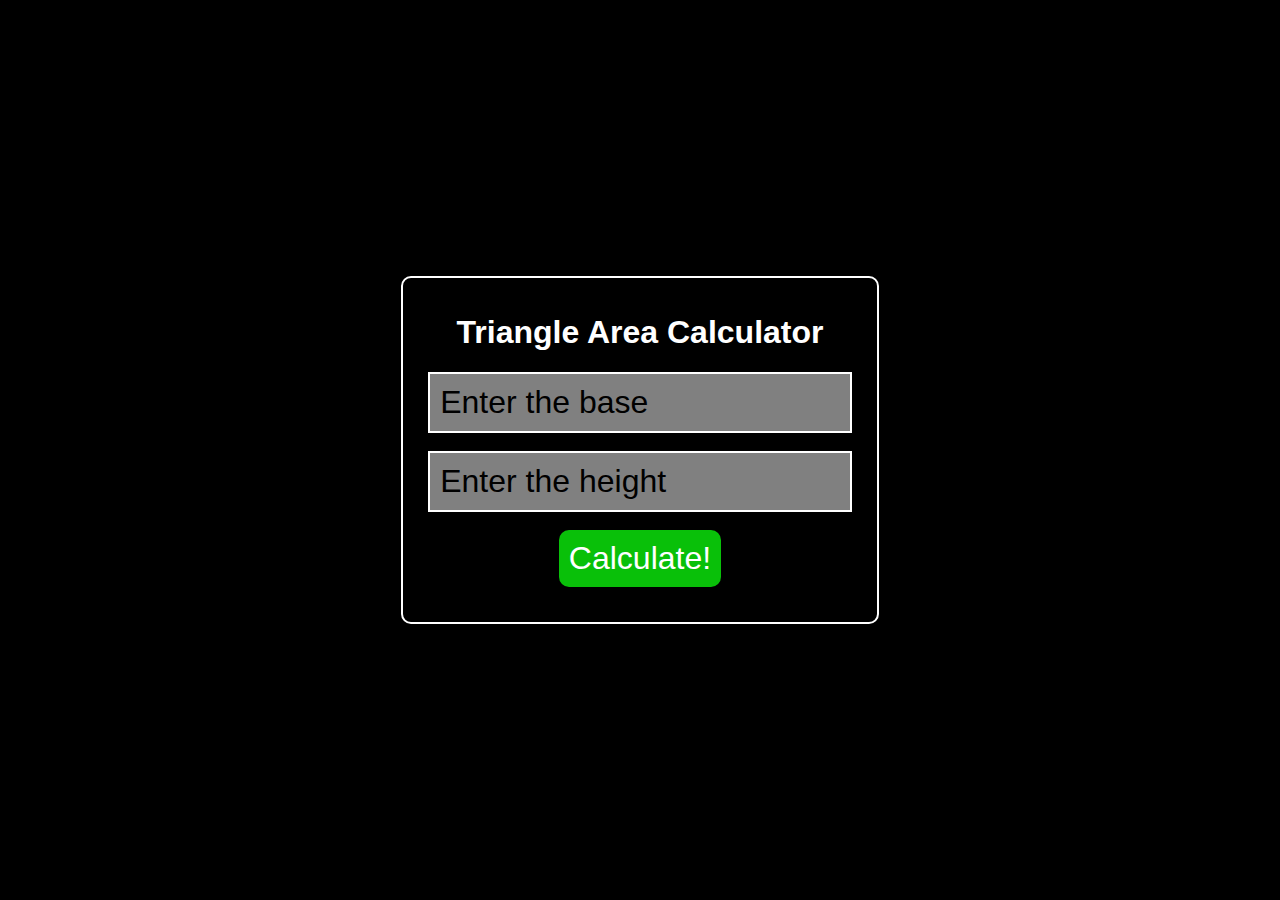
<file: projects/projectsfolder/Area Calculator/index.html>
<!DOCTYPE html>
<html lang="en">
<head>
    <meta charset="UTF-8">
    <meta name="viewport" content="width=device-width, initial-scale=1.0">
    <title>Triangle Area Calculator</title>
    <link rel="stylesheet" href="styles.css">
</head>
<body>
    <div id="container">
        <div id="mainheading">
            <h1 id="mainheadingid">Triangle Area Calculator</h1>
        </div>
        <div id="inputcontainer">
            <div id="basecontainer">
                <input id="baseinputid" type="number" placeholder="Enter the base" required>
            </div>
            <br>
            <div id="heightcontainer">
                <input id="heightinputid" type="number" placeholder="Enter the height" required>
            </div>
        </div>
        <br>
        <div id="buttoncontainer">
            <button type="button" id="buttonid">Calculate!</button>
        </div>
        <div id="resultcontainer">
            <h2 id="resultheading"></h2>
        </div>
    </div>
    <script src="scripts.js"></script>
</body>
</file>
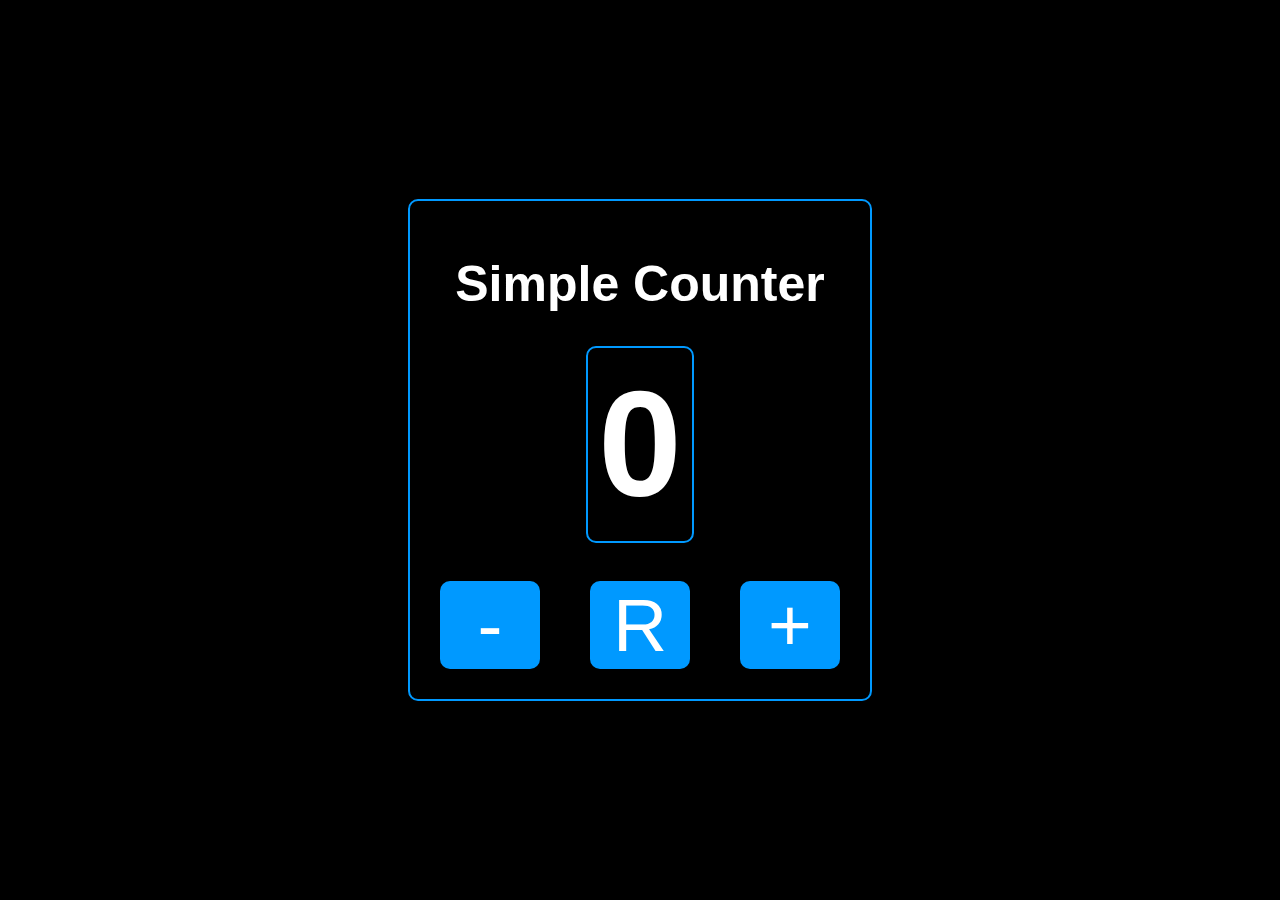
<file: projects/projectsfolder/Counter/index.html>
<!DOCTYPE html>
<html lang="en">
<head>
    <meta charset="UTF-8">
    <meta name="viewport" content="width=device-width, initial-scale=1.0">
    <title>Counter</title>
    <link rel="stylesheet" href="styles.css">
</head>
<body> 
    <div id="container">
        <div id="counterhead">
            <h1 id="counterheader">Simple Counter</h1>
        </div>
        <div id="display">
            <h1 id="displaytext" style="margin: 10px;">0</h1>
        </div>
        <br>
        <div id="buttoncontainer">
            <div id="minus">
                <button type="button" id="minusbutton" class="buttons">-</button>
            </div>
            <div id="reset">
                <button type="button" id="resetbutton" class="buttons">R</button>
            </div>
            <div id="plus">
                <button type="button" id="plusbutton" class="buttons">+</button>
            </div>
        </div>
    </div>
    <script src="script.js"></script>
</body>
</file>
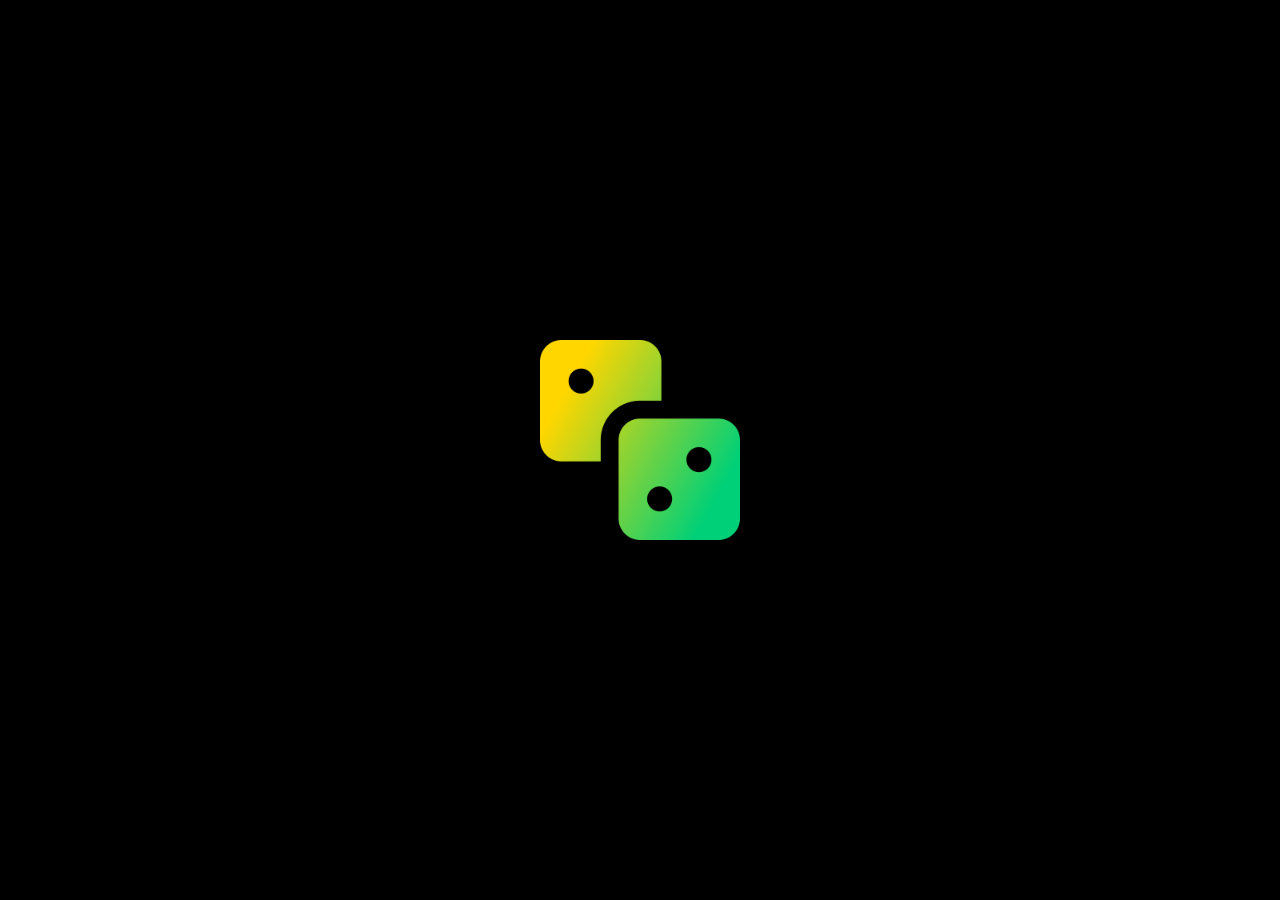
<file: projects/projectsfolder/Dice Roller/index.html>
<!DOCTYPE html>
<html lang="en">
<head>
    <meta charset="UTF-8">
    <meta name="viewport" content="width=device-width, initial-scale=1.0">
    <title>Dice Roller</title>
    <link rel="stylesheet" href="styles.css">
</head>
<body>
    <img id="diceFace" src="images/0.png">
    <script src="scripts.js"></script>
</body>
</file>
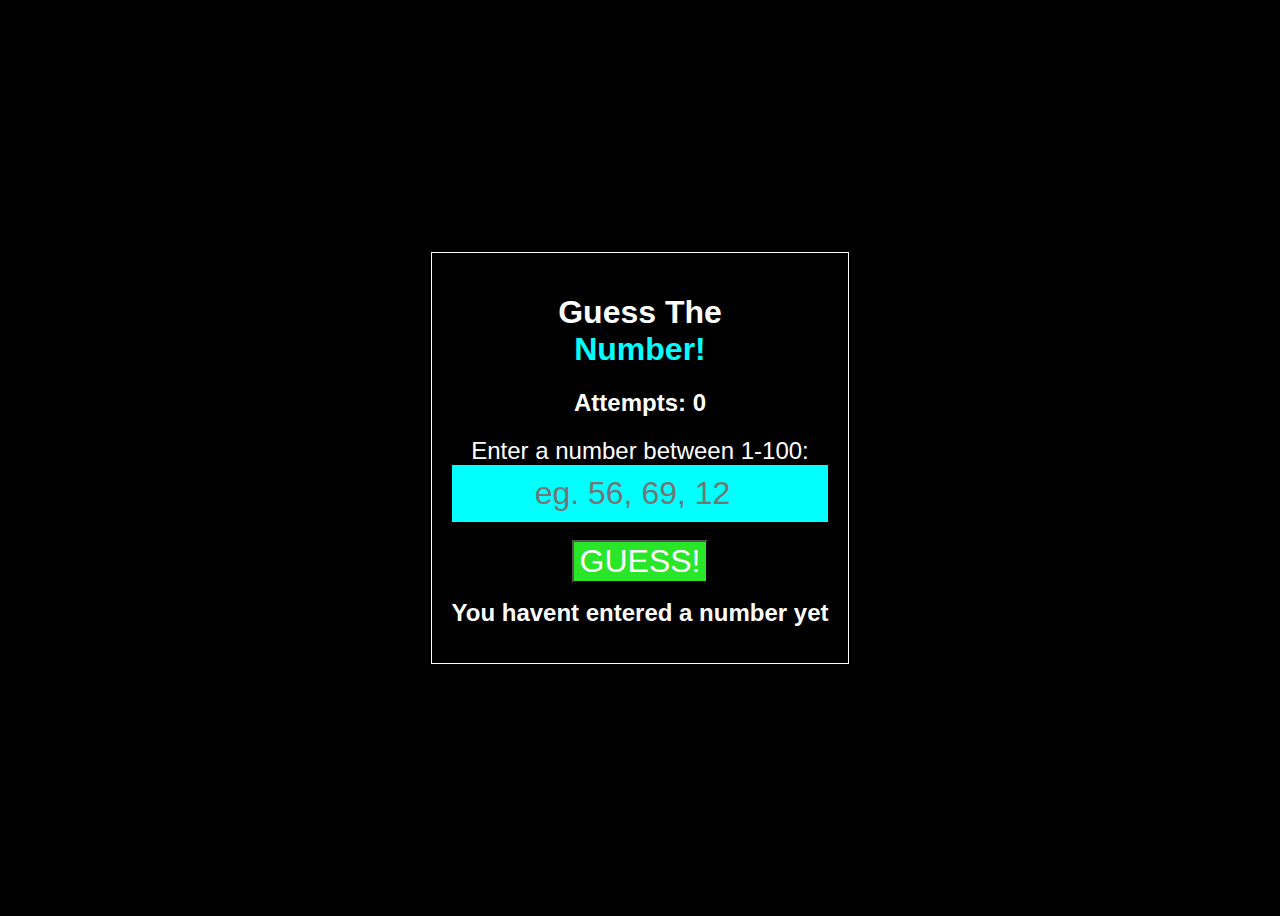
<file: projects/projectsfolder/Guess The Number/index.html>
<!DOCTYPE html>
<html lang="en">
<head>
    <meta charset="UTF-8">
    <meta name="viewport" content="width=device-width, initial-scale=1.0">
    <title>Guess The Number</title>
    <link rel="stylesheet" href="styles.css">
</head>
<body>
    <div id="container">
        <div id="headercontainer">
            <h1 id="headingid">Guess The<br><span id="numberspan">Number!</span></h1>
        </div>
        <div id="attemptcontainer">
            <h2 id="attemptheading">Attempts: <span id="attemptcount">0</span></h2>
        </div>
        <div id="inputcontainer">
            <label for="inputid" id="labelid">Enter a number between 1-100:</label>
            <br>
            <input type="number" placeholder="eg. 56, 69, 12" id="inputid" min="0" max="100">
        </div>
        <br>
        <div id="buttoncontainer">
            <button id="buttonid" type="button">GUESS!</button>
        </div>
        <div id="resultcontainer">
            <h1 id="resultid">You havent entered a number yet</h1>
        </div>
    </div>
    <script src="scripts.js"></script>
</body>
</file>
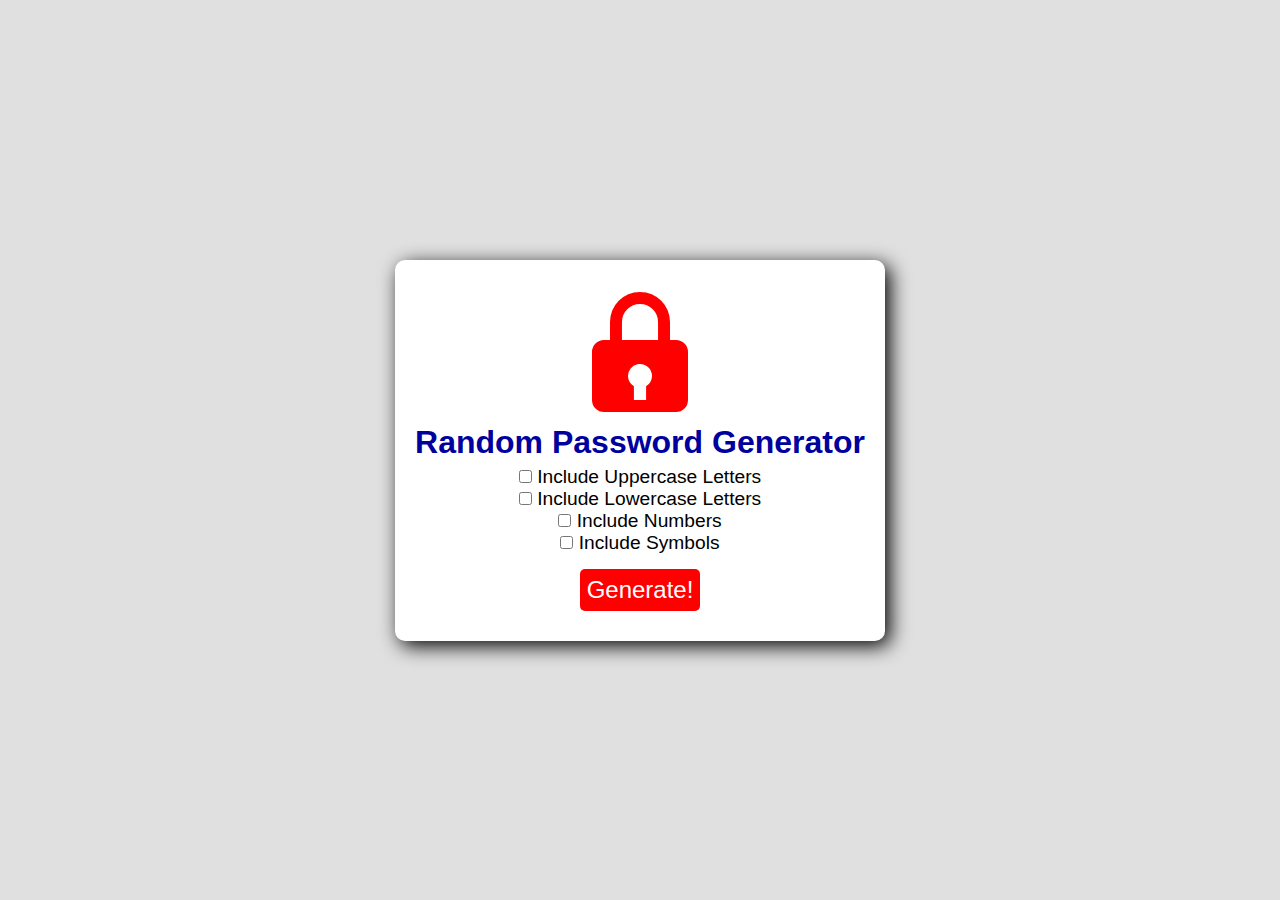
<file: projects/projectsfolder/Random Password Generator/index.html>
<!DOCTYPE html>
<html lang="en">
<head>
    <meta charset="UTF-8">
    <meta name="viewport" content="width=device-width, initial-scale=1.0">
    <title>Random Password Generator</title>
    <link rel="stylesheet" href="styles.css">
    <link href='https://unpkg.com/boxicons@2.1.4/css/boxicons.min.css' rel='stylesheet'>
</head>
<body>
    <div id="container">
        <div id="lockIconContainer">
            <i class='bx bxs-lock' id="boxiconLock"></i>
        </div>
        <div id="headerContainer">
            <h1>Random Password Generator</h1>
        </div>
        <div id="checkboxContainer">
            <input type="checkbox" id="upperCaseCheck">
            <label for="upperCaseCheck">Include Uppercase Letters</label><br>
            <input type="checkbox" id="lowerCaseCheck">
            <label for="lowerCaseCheck">Include Lowercase Letters</label><br>
            <input type="checkbox" id="numbersCheck">
            <label for="numbersCheck">Include Numbers</label><br>
            <input type="checkbox" id="symbolsCheck">
            <label for="symbolsCheck">Include Symbols</label><br>
        </div>
        <div id="buttonContainer">
            <button id="generateButton">Generate!</button>
        </div>
        <div id="resultContainer">
            <h2 id="resultId"></h2>
        </div>
    </div>
    <script src="scripts.js"></script>
</body>
</file>
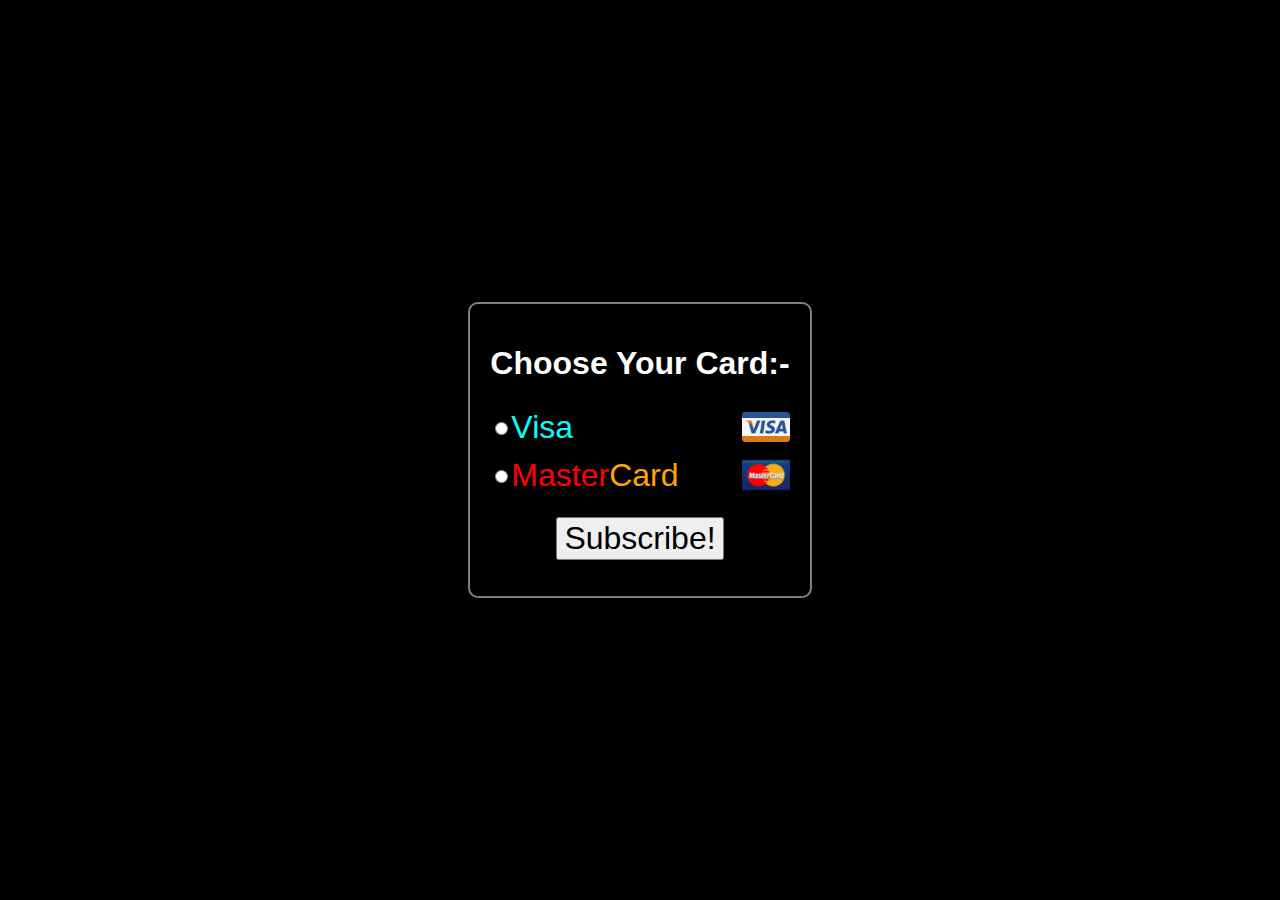
<file: projects/projectsfolder/Subscriber/index.html>
<!DOCTYPE html>
<html lang="en">
<head>
    <meta charset="UTF-8">
    <meta name="viewport" content="width=device-width, initial-scale=1.0">
    <title>Subscriber</title>
    <link rel="stylesheet" href="styles.css">
</head>
<body>
    <div id="container">
        <div id="subcribetitleid">
            <h1 id="chooseheading">Choose Your Card:-</h1>
        </div>
        <div id="radiocontainerid">
            <div id="visacontainerid">
                <input type="radio" id="visainputid" name="radioname">
                <label for="visainputid" id="visalabel">Visa</label>
                <img src="visa.png" id="visaimg">
            </div>
            <div id="mccontainerid">
                <input type="radio" id="mcinputid" name="radioname">
                <label for="mcinputid" id="mclabel"><span id="mspan">Master</span><span id="cspan">Card</span></label>
                <img src="mastercard.png" id="mastercardimg">
            </div>
        </div>
        <br>
        <div id="buttoncontainerid">
            <button id="buttonid">Subscribe!</button>
        </div>
        <div id="resultcontainer">
            <h1 id="resulthead"></h1>
        </div>
    </div>
    <script src="scripts.js"></script>
</body>
</file>
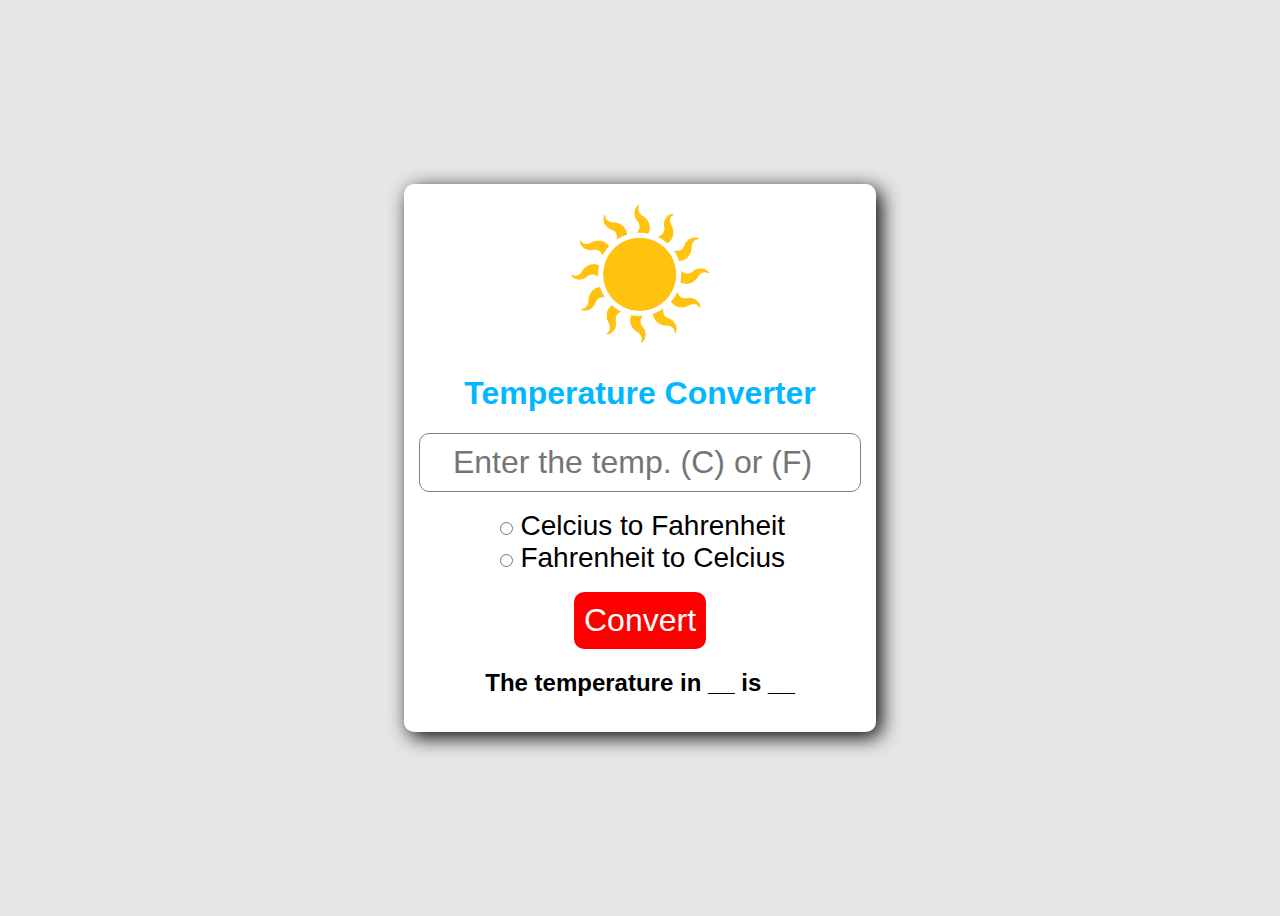
<file: projects/projectsfolder/Temperature Converter/index.html>
<!DOCTYPE html>
<html lang="en">
<head>
    <meta charset="UTF-8">
    <meta name="viewport" content="width=device-width, initial-scale=1.0">
    <title>Temperature Converter</title>
    <link rel="stylesheet" href="styles.css">
</head>
<body>
    <div id="container">
        <div id="imagediv">
            <img src="sun.png" id="imgid">
        </div>
        <div id="mainheading">
            <h1 id="mainheadingid">Temperature Converter</h1>
        </div>
        <div id="tempinput">
            <input type="number" placeholder="Enter the temp. (C) or (F)" id="tempinputid">
        </div>
        <br>
        <div id="radiocontainer">
            <input type="radio" id="ctofradio" name="conv">
            <label for="ctofradio" class="radiobutt">Celcius to Fahrenheit</label>
            <br>
            <input type="radio" id="ftocradio" name="conv">
            <label for="ftocradio" class="radiobutt">Fahrenheit to Celcius</label>
        </div>
        <br>
        <div id="buttoncontainer">
            <button id="buttonid">Convert</button>
        </div>
        <div id="resultcontainer">
            <h2 id="resultid">The temperature in <span id="temptype">__</span> is <span id="tempresult">__</span></h2>
        </div>
    </div>
    <script src="scripts.js"></script>
</body>
</file>
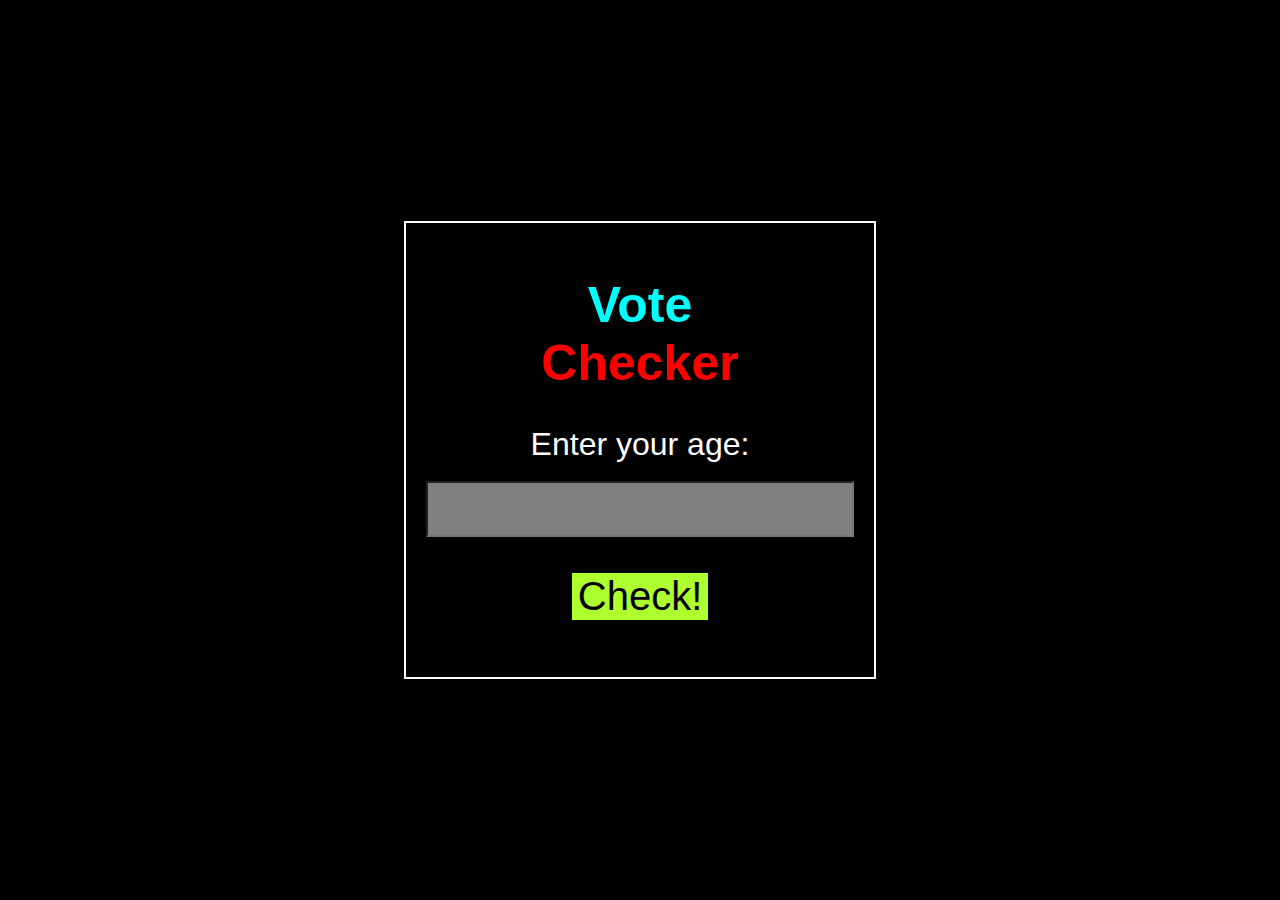
<file: projects/projectsfolder/Vote Checker/index.html>
<!DOCTYPE html>
<html lang="en">
<head>
    <meta charset="UTF-8">
    <meta name="viewport" content="width=device-width, initial-scale=1.0">
    <title>Document</title>
    <link rel="stylesheet" href = "styles.css">
</head>
<body>
    <div id="container">
        <div id="headercontainer">
            <h1 id="headingid"><span id="votespan">Vote</span><br><span id="checkerspan">Checker</span></h1>
        </div>
        <div id="agecontainer">
            <label for="ageid" id="labelid">Enter your age:</label>
            <br>
            <br>
            <input type="number" id="ageid" min="0">
        </div>
        <br>
        <br>
        <div id="buttoncontainer">
            <button id="buttonid">Check!</button>
        </div>
        <br>
        <div id="reusltcontainer">
            <h2 id="resultid"></h2>
        </div>
    </div>
    <script src="scripts.js"></script>
</body>
</file>
<file: projects/projectsfolder/Area Calculator/styles.css>
body {
    height: 100vh;
    margin: 0;
    background-color: black;
    display: flex;
    justify-content: center;
    align-items: center;
    font-family: Arial, Helvetica, sans-serif;
}
#container {
    border: 2px solid white;
    padding: 15px;
    text-align: center;
    border-radius: 10px;
}
#mainheadingid {
    color: white;
}
#baseinputid {
    width: 90%;
    font-size: xx-large;
    border: 2px solid white;
    background-color: gray;
    color: black;
    padding: 10px;
}
#baseinputid::placeholder {
    color: black;
}
#heightinputid {
    width: 90%;
    font-size: xx-large;
    border: 2px solid white;
    background-color: gray;
    color: black;
    padding: 10px;
}
#heightinputid::placeholder {
    color: black;
}
#buttonid {
    width: fit-content;
    border: none;
    background-color: rgb(9, 192, 9);
    font-size: xx-large;
    color: white;
    padding: 10px;
    border-radius: 10px;
}
#buttonid:hover {
    background-color: rgb(15, 216, 15);
    cursor: pointer;
}
#buttonid:active {
    background-color: rgb(53, 255, 53);
}
#resultheading {
    color: white;
}
</file>
<file: projects/projectsfolder/Counter/styles.css>
body {
    display: flex;
    justify-content: center;
    align-items: center;
    height: 100vh;
    margin: 0;
    background-color: black;
    font-family: Arial, Helvetica, sans-serif;
}
#container {
    padding: 20px;
    color: white;
    border: 2px solid rgb(0, 153, 255);
    display: flex;
    flex-direction: column;
    align-items: center;
    border-radius: 10px;
}
#counterheader {
    font-size: 50px;
}
#display {
    border: 2px solid rgb(0, 153, 255);
    border-radius: 10px;
    text-align: center;
    font-size: 75px;
    width: fit-content;
    padding: 0;
    margin: 0;
}
#buttoncontainer {
    padding: 10px;
    display: flex;
    justify-content: center;
    gap: 50px;
    margin-top: 10px;
}
.buttons {
    background-color: rgb(0, 153, 255);
    border: none;
    color: white;
    font-size: 75px;
    width: 100px;
    cursor: pointer;
    border-radius: 10px;
}
.buttons:hover {
    background-color: lightskyblue;
}
</file>
<file: projects/projectsfolder/Dice Roller/styles.css>
body {
    font-family: Arial, Helvetica, sans-serif;
    margin: 0;
    padding: 0;
    height: 100vh;
    display: flex;
    justify-content: center;
    align-items: center;
    flex-direction: column;
    background-color: rgb(0, 0, 0);
}

#diceFace {
    width: 200px;
    margin-bottom: 20px;
    cursor: pointer;
}
</file>
<file: projects/projectsfolder/Guess The Number/styles.css>
body {
    height: 100vh;
    background-color: black;
    font-family: Arial, Helvetica, sans-serif;
    display: flex;
    justify-content: center;
    align-items: center;
}
#container {
    color: white;
    text-align: center;
    border: 1px solid white;
    padding: 20px;
}
#numberspan {
    color: aqua;
}
#labelid {
    font-size: x-large;
}
#inputid {
    width: 100%;
    box-sizing: border-box;
    font-size: xx-large;
    text-align: center;
    background-color: aqua;
    border: none;
    color: black;
    padding: 10px;
}
#buttonid {
    font-size: xx-large;
    color: white;
    background-color: rgb(41, 230, 41);
    cursor: pointer;
}
#resultid {
    font-size: x-large;
}
</file>
<file: projects/projectsfolder/Random Password Generator/styles.css>
* {
    margin: 0;
    padding: 0;
}
body {
    font-family: Arial, Helvetica, sans-serif;
    height: 100vh;
    background-color: rgb(224, 224, 224);
    display: flex;
    justify-content: center;
    align-items: center;
}
#container {
    text-align: center;
    background-color: white;
    padding: 20px;
    margin: 10px;
    border-radius: 10px;
    box-shadow: 5px 5px 20px black;
}
#boxiconLock {
    font-size: 9rem;
    color: red;
}
#headerContainer {
    color: rgb(0, 0, 158);
}
#checkboxContainer {
    margin: 5px;
    font-size: larger;
}
#generateButton {
    font-size: x-large;
    margin: 10px;
    padding: 7px;
    border: none;
    background-color: red;
    color: white;
    border-radius: 5px;
    cursor: pointer;
}
#generateButton:hover {
    background-color: rgb(255, 0, 0, 0.8);
}
#generateButton:active {
    background-color: rgb(255, 0, 0, 0.6);
}
#resultId {
    color: rgb(0, 0, 0)
}
</file>
<file: projects/projectsfolder/Subscriber/styles.css>
body {
    margin: 0;
    height: 100vh;
    font-family: Arial, Helvetica, sans-serif;
    display: flex;
    justify-content: center;
    align-items: center;
    background-color: black;
}
#container {
    border: 2px solid gray;
    text-align: left;
    padding: 20px;
    border-radius: 10px;
}
#chooseheading {
    font-size: xx-large;
    color: white;
    text-align: center;
}
#mclabel {
    font-size: xx-large;
}
#visacontainerid {
    display: flex;
    align-items: center;
}
#visalabel {
    font-size: xx-large;
    color: cyan;
}
#visaimg {
    width: 3em;
    height: auto;
    margin-left: auto;
}
#mccontainerid {
    display: flex;
    align-items: center;
}
#mastercardimg {
    width: 3em;
    height: auto;
    margin-left: auto;
}
#mspan {
    color: red;
}
#cspan {
    color: orange;
}
#buttoncontainerid {
    text-align: center;
}
#buttonid {
    font-size: 2em;
    cursor: pointer;
}
#resulthead {
    color: white;
    font-size: x-large;
    text-align: center;
}
</file>
<file: projects/projectsfolder/Temperature Converter/styles.css>
body {
    background-color: hsl(0, 0%, 90%);
    height: 100vh;
    display: flex;
    justify-content: center;
    align-items: center;
    font-family: Arial, Helvetica, sans-serif;
}
#container {
    background-color: white;
    padding: 15px;
    border-radius: 10px;
    text-align: center;
    box-shadow: 5px 5px 20px;
}
#imgid {
    width: 150px;
}
#mainheadingid {
    color: rgb(1, 183, 255);
}
#tempinputid {
    width: 100%;
    text-align: center;
    font-size: xx-large;
    padding: 10px;
    box-sizing: border-box;
    border-radius: 10px;
    border: 1px solid gray;
}
.radiobutt {
    font-size: 175%;
}
#buttonid {
    background-color: red;
    border: none;
    font-size: xx-large;
    color: white;
    border-radius: 10px;
    padding: 10px;
    cursor: pointer;
}
#buttonid:hover {
    background-color: rgb(255, 89, 89);

}
</file>
<file: projects/projectsfolder/Vote Checker/styles.css>
body {
    height: 100vh;
    margin: 0;
    display: flex;
    justify-content: center;
    align-items: center;
    font-family: Arial, Helvetica, sans-serif;
    background-color: black;
}
#container {
    text-align: center;
    border: 2px solid white;
    padding: 20px;
}
#headingid {
    font-size: 50px;
    
}
#votespan {
    color: aqua;
}
#checkerspan {
    color: red;
}
#labelid {
    color: white;
    font-size: xx-large;
}
#ageid {
    font-size: xx-large;
    text-align: center;
    height: 50px;
    background-color: gray;
    color: white;
}
#buttonid {
    font-size: 40px;
    background-color: greenyellow;
    border: none;
}
#buttonid:hover {
    cursor: pointer;
    background-color: rgb(210, 250, 150);
}
#buttonid:active {
    background-color: rgb(241, 255, 219);
}
#resultid {
    color: white;
}
</file>
